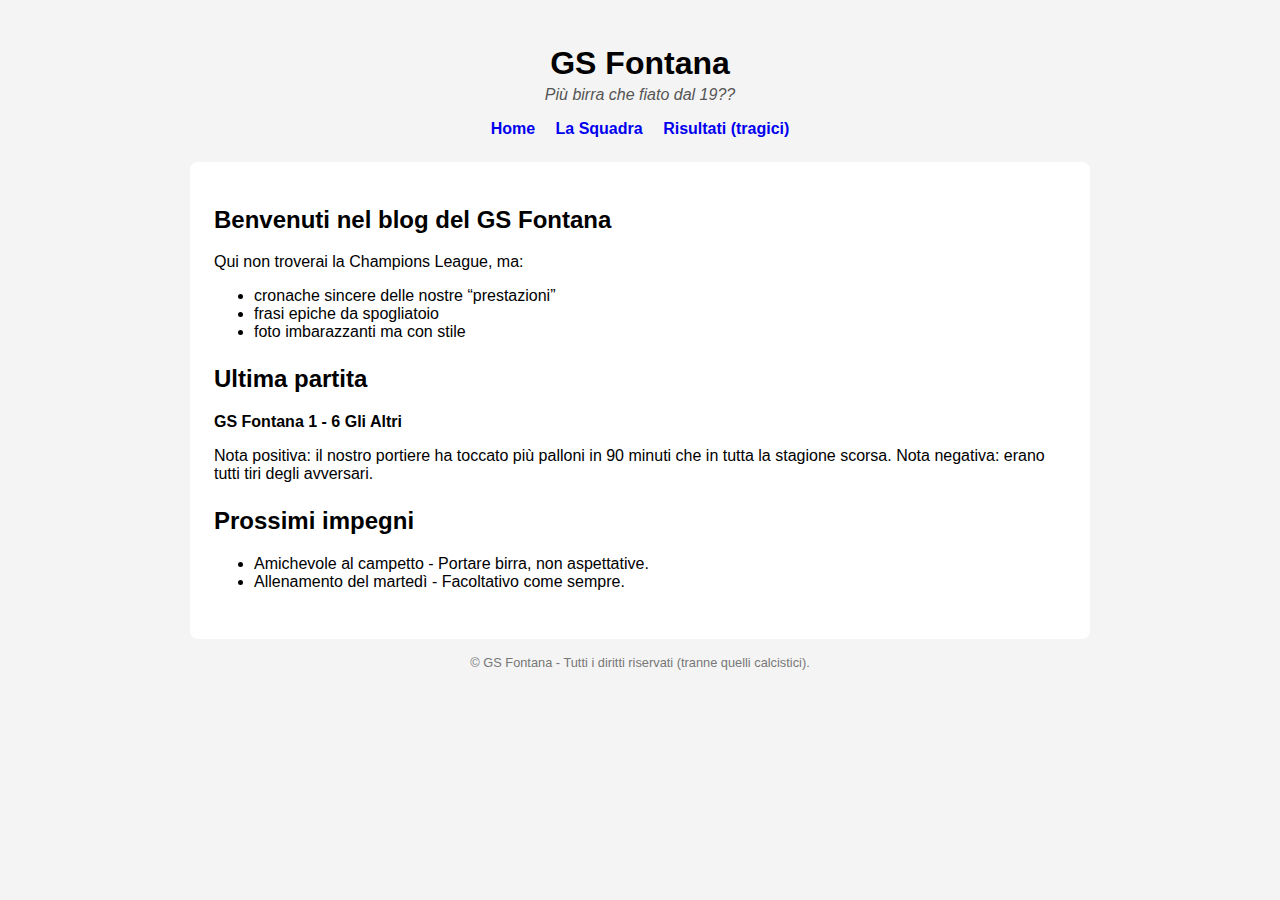
<file: index.html>
<!DOCTYPE html>
<html lang="it">
<head>
  <meta charset="UTF-8">
  <title>GS Fontana - Officially Scarsi</title>
  <meta name="description" content="Blog ufficiale (e tragicomico) del GS Fontana. Cronache, figuracce e grandi vittorie morali.">
  <link rel="stylesheet" href="style.css">
</head>
<body>
  <header>
    <h1>GS Fontana</h1>
    <p class="slogan">Più birra che fiato dal 19??</p>
    <nav>
      <a href="index.html">Home</a>
      <a href="squadra.html">La Squadra</a>
      <a href="risultati.html">Risultati (tragici)</a>
    </nav>
  </header>

  <main>
    <section>
      <h2>Benvenuti nel blog del GS Fontana</h2>
      <p>
        Qui non troverai la Champions League, ma:
        <ul>
          <li>cronache sincere delle nostre “prestazioni”</li>
          <li>frasi epiche da spogliatoio</li>
          <li>foto imbarazzanti ma con stile</li>
        </ul>
      </p>
    </section>

    <section>
      <h2>Ultima partita</h2>
      <p><strong>GS Fontana 1 - 6 Gli Altri</strong></p>
      <p>
        Nota positiva: il nostro portiere ha toccato più palloni in 90 minuti che
        in tutta la stagione scorsa. Nota negativa: erano tutti tiri degli avversari.
      </p>
    </section>

    <section>
      <h2>Prossimi impegni</h2>
      <ul>
        <li>Amichevole al campetto - Portare birra, non aspettative.</li>
        <li>Allenamento del martedì - Facoltativo come sempre.</li>
      </ul>
    </section>
  </main>

  <footer>
    <p>© GS Fontana - Tutti i diritti riservati (tranne quelli calcistici).</p>
  </footer>
</body>
</html>
</file>
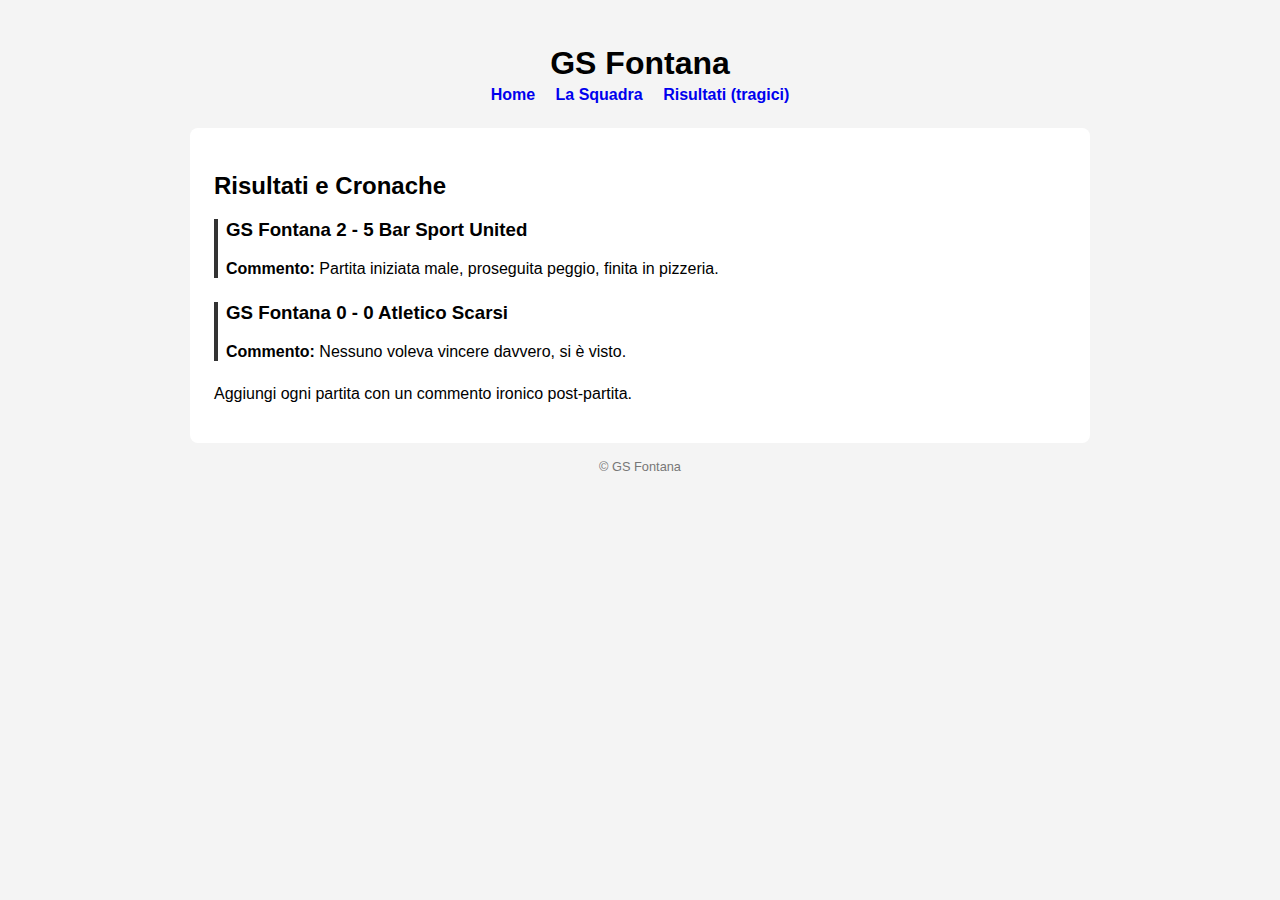
<file: risultati.html>
<!DOCTYPE html>
<html lang="it">
<head>
  <meta charset="UTF-8">
  <title>Risultati - GS Fontana</title>
  <link rel="stylesheet" href="style.css">
</head>
<body>
  <header>
    <h1>GS Fontana</h1>
    <nav>
      <a href="index.html">Home</a>
      <a href="squadra.html">La Squadra</a>
      <a href="risultati.html">Risultati (tragici)</a>
    </nav>
  </header>

  <main>
    <h2>Risultati e Cronache</h2>

    <article class="partita">
      <h3>GS Fontana 2 - 5 Bar Sport United</h3>
      <p><strong>Commento:</strong> Partita iniziata male, proseguita peggio, finita in pizzeria.</p>
    </article>

    <article class="partita">
      <h3>GS Fontana 0 - 0 Atletico Scarsi</h3>
      <p><strong>Commento:</strong> Nessuno voleva vincere davvero, si è visto.</p>
    </article>

    <p>Aggiungi ogni partita con un commento ironico post-partita.</p>
  </main>

  <footer>
    <p>© GS Fontana</p>
  </footer>
</body>
</html>
</file>
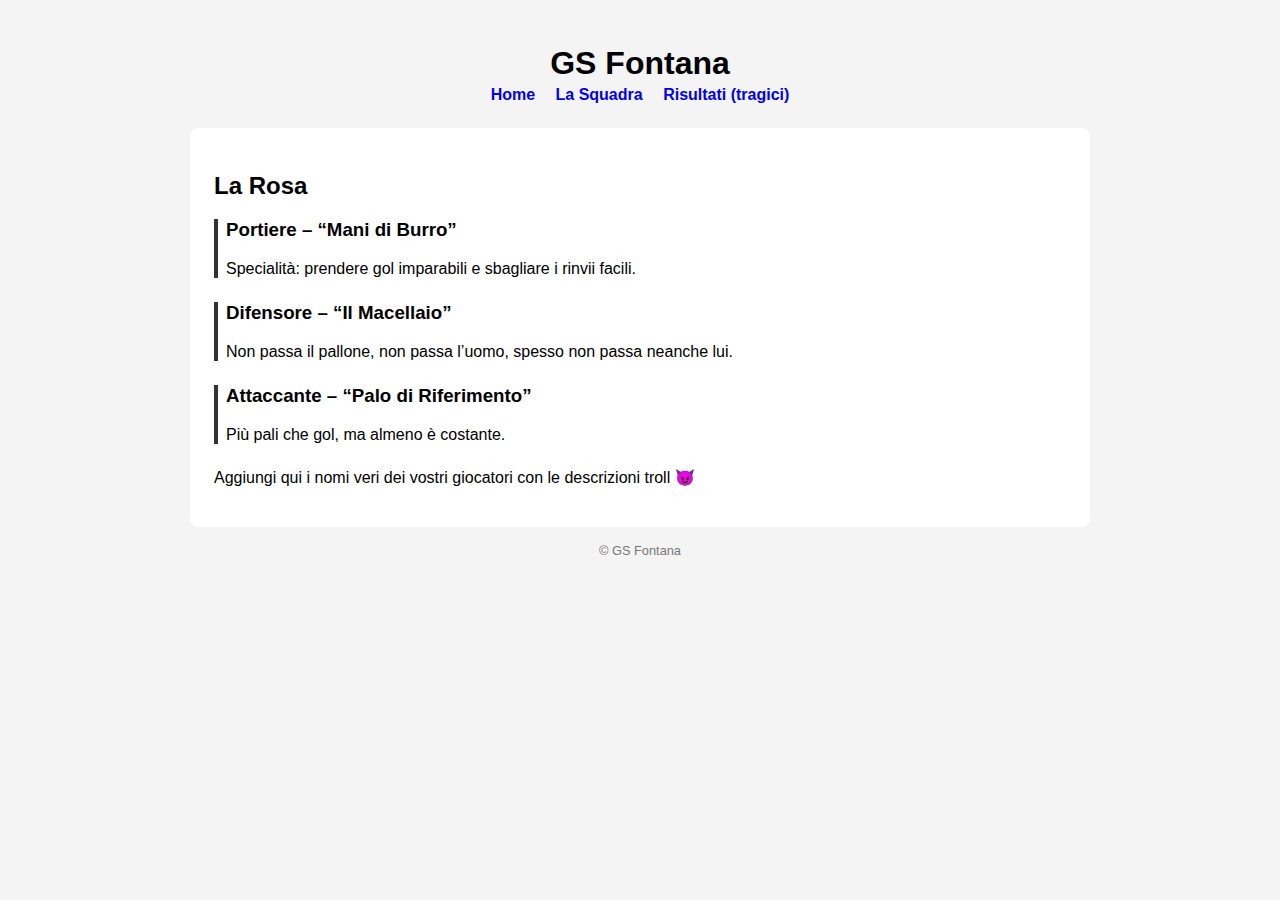
<file: squadra.html>
<!DOCTYPE html>
<html lang="it">
<head>
  <meta charset="UTF-8">
  <title>La Squadra - GS Fontana</title>
  <link rel="stylesheet" href="style.css">
</head>
<body>
  <header>
    <h1>GS Fontana</h1>
    <nav>
      <a href="index.html">Home</a>
      <a href="squadra.html">La Squadra</a>
      <a href="risultati.html">Risultati (tragici)</a>
    </nav>
  </header>

  <main>
    <h2>La Rosa</h2>

    <article class="giocatore">
      <h3>Portiere – “Mani di Burro”</h3>
      <p>Specialità: prendere gol imparabili e sbagliare i rinvii facili.</p>
    </article>

    <article class="giocatore">
      <h3>Difensore – “Il Macellaio”</h3>
      <p>Non passa il pallone, non passa l’uomo, spesso non passa neanche lui.</p>
    </article>

    <article class="giocatore">
      <h3>Attaccante – “Palo di Riferimento”</h3>
      <p>Più pali che gol, ma almeno è costante.</p>
    </article>

    <p>Aggiungi qui i nomi veri dei vostri giocatori con le descrizioni troll 😈</p>
  </main>

  <footer>
    <p>© GS Fontana</p>
  </footer>
</body>
</html>
</file>
<file: style.css>
body {
  font-family: Arial, sans-serif;
  max-width: 900px;
  margin: 0 auto;
  padding: 0 1rem 2rem;
  background: #f4f4f4;
}

header {
  text-align: center;
  padding: 1.5rem 0;
}

h1 {
  margin-bottom: 0.2rem;
}

.slogan {
  margin-top: 0;
  font-style: italic;
  color: #555;
}

nav a {
  margin: 0 0.5rem;
  text-decoration: none;
  font-weight: bold;
}

main {
  background: #fff;
  padding: 1.5rem;
  border-radius: 8px;
}

section, article {
  margin-bottom: 1.5rem;
}

.giocatore, .partita {
  border-left: 4px solid #333;
  padding-left: 0.5rem;
}

footer {
  margin-top: 1rem;
  text-align: center;
  font-size: 0.8rem;
  color: #777;
}
</file>
